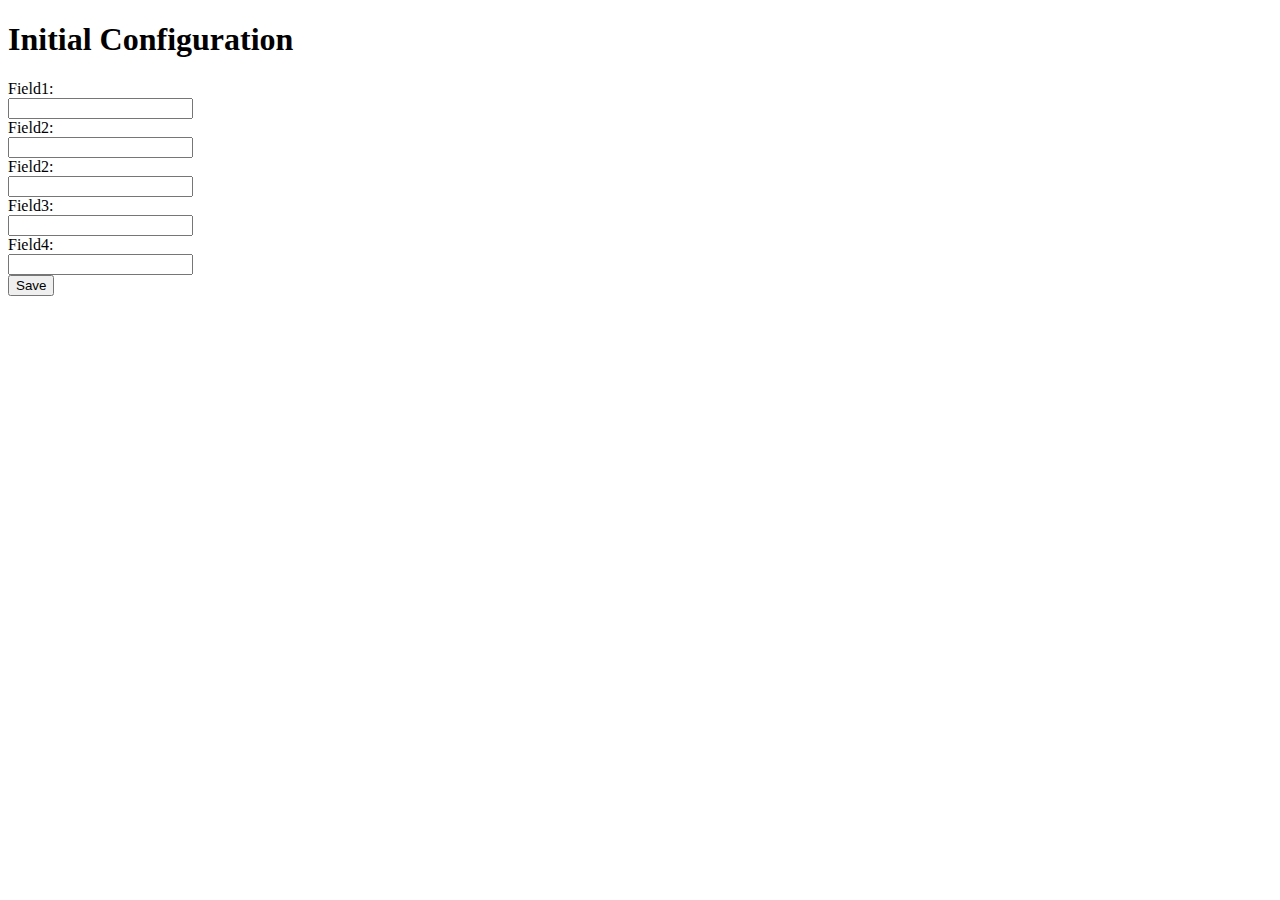
<file: assets/maybe-prompt-for-config/index.html>
<!DOCTYPE html>
<html>

<head>
  <style>
    #config label,
    #config input {
      display: block;
    }

    #config,
    #app {
      display: none
    }
  </style>
</head>

<body>
  <div id="config">
    <form>
      <h1>Initial Configuration</h1>
      <div>
        <label>Field1:</label>
        <input data-property="field1" type="text" />
      </div>
      <div>
        <label>Field2:</label>
        <input data-property="field2" type="text" />
      </div>
      <div>
        <label>Field2:</label>
        <input data-property="field2" type="text" />
      </div>
      <div>
        <label>Field3:</label>
        <input data-property="field3" type="text" />
      </div>
      <div>
        <label>Field4:</label>
        <input data-property="field4" type="text" />
      </div>
    </form>
    <button>Save</button>
  </div>
  <div id="app">
    <h1>Hello
      
    </h1>
  </div>
  <script src="./maybe-prompt-for-config.js"></script>
  <script>
    maybePromptForConfig((config) => console.log(config));
  </script>
</body>

</html>
</file>
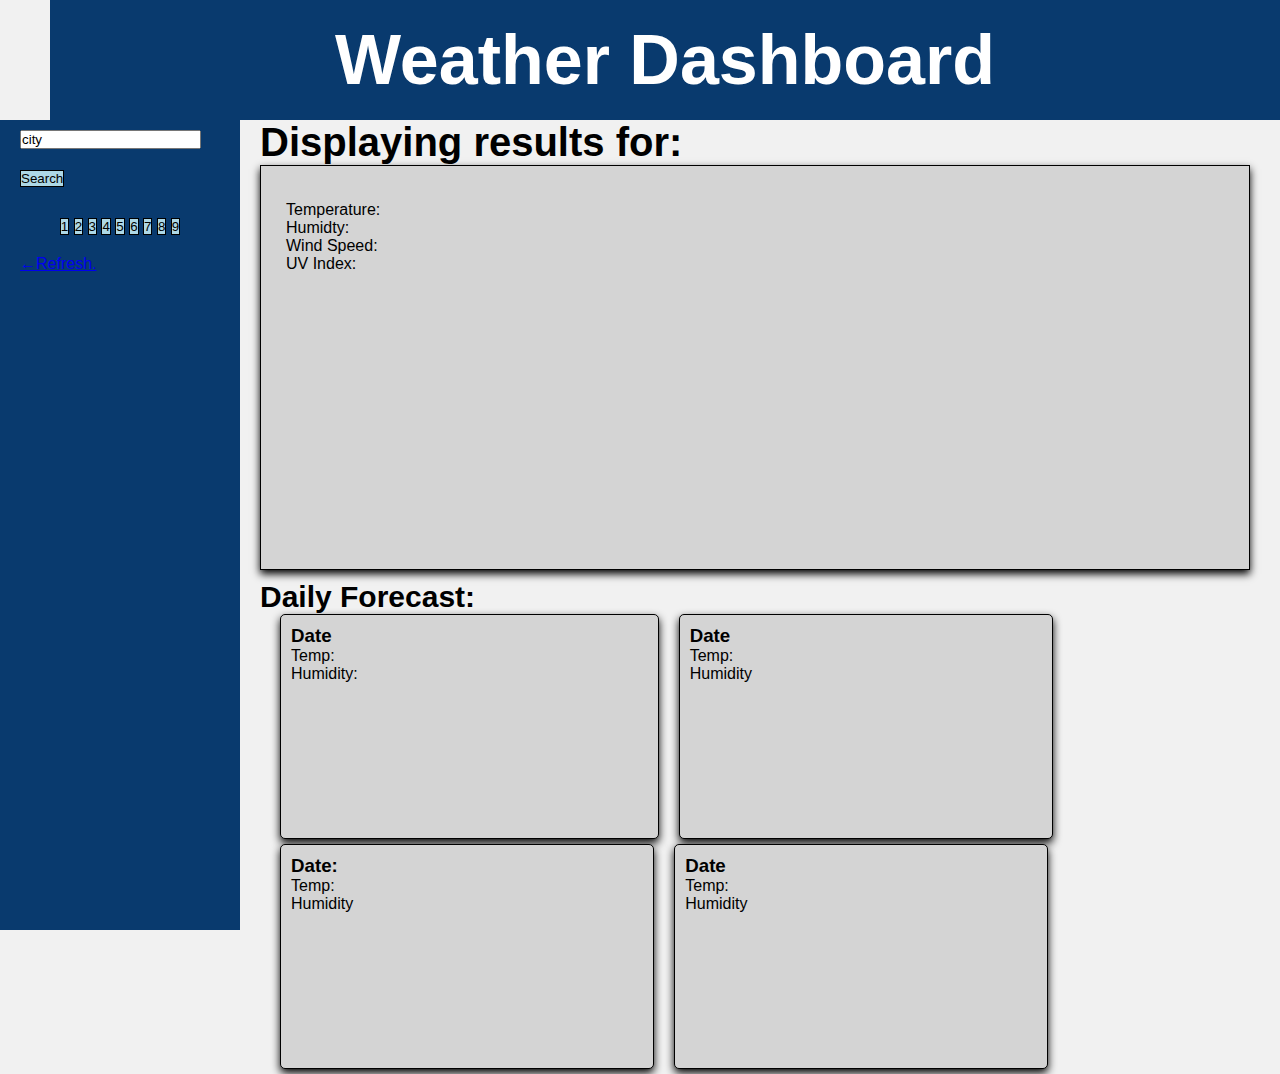
<file: city-search.html>
<!doctype html>
<html lang="en">

<head>
    <meta charset="UTF-8" />
    <meta name="viewport" content="width=device-width, initial-scale=1" />
    <title>Weather Dashboard</title>
    <link href="https://fonts.googleapis.com/css2?family=Fira+Sans:wght@400&family=Merriweather:wght@700&display=swap"
        rel="stylesheet" />
    <link href="https://cdn.jsdelivr.net/npm/bootstrap@5.0.0-beta2/dist/css/bootstrap.min.css" rel="stylesheet"
        integrity="sha384-BmbxuPwQa2lc/FVzBcNJ7UAyJxM6wuqIj61tLrc4wSX0szH/Ev+nYRRuWlolflfl" crossorigin="anonymous">
    <link rel="stylesheet" href="./css/style.css" />
</head>

<body>
    <header class="container-fluid">
        <h1>Weather Dashboard</h1>
    </header>
    <section class=container id="sidebar">
        <form class="d-flex" id="search-form">
            <input class="form-control me-2" id=cityInputVal name="city" type=text value="city"
                placeholder="Weather in your City...">
            <button class="btn btn-primary" id="search-button" type="submit">Search</button>
        </form>
        <ul class="list-group" id="saved-search-list">
            <button class="list-group-item">1</button>
            <button class="list-group-item">2</button>
            <button class="list-group-item">3</button>
            <button class="list-group-item">4</button>
            <button class="list-group-item">5</button>
            <button class="list-group-item">6</button>
            <button class="list-group-item">7</button>
            <button class="list-group-item">8</button>
            <button class="list-group-item">9</button>
        </ul>
        <a href="index.html" class="btn btn-block btn-danger btn-lg" id="back-button">&larr;Refresh.</a>
    </section>
    <section></section>
    <h2><strong>Displaying results for:</strong></h2>
    </section>
    <main class="card card-rounded">
        <div>
            <h2><span id="city-name-text"></span></h2>
            <ul class="list-group" id="current-list-group">
                <li>Temperature:<span></span></li>
                <li>Humidty:<span></span></li>
                <li>Wind Speed:<spam></spam>
                </li>
                <li>UV Index:<span-></span></li>
            </ul>
        </div>
    </main>
    <section>
        <h2><strong>Daily Forecast:</strong></strong></h2>
    </section>
    <div id="forecastCards">
        <span id="search-result-text"></span>
    </div>
    <div class="row">
        <div class="column">
            <div class="box" id="dayOne">
                <h3>Date<span id="date"></span></h3>
                <p>Temp:<span id=temp1></span></p>
                <p>Humidity:<span id="humidity1"></span></p>
            </div>
        </div>

        <div class="column">
            <div class="box" id="dayTwo">
                <h3>Date<span id="date"></span></h3>
                <p>Temp:<span id="temp2"></span></p>
                <p>Humidity<span id="humidity2"></span></p>
            </div>
        </div>

        <div class="column">
            <div class="box" id="dayThree">
                <h3>Date:<span id="date"></span></h3>
                <p>Temp:<span id="temp3"></span></p>
                <p>Humidity<span id="humidity3"></span></p>
            </div>
        </div>


        <div class="column">
            <div class="box" id="dayFour">
                <h3>Date<span id="date"></span></h3>
                <p>Temp:<span id="temp4"></span></p>
                <p>Humidity<span id="humidity4"></span></p>
            </div>
        </div>
        <footer>
            <br>
            <br>
        </footer>





        <script src="https://code.jquery.com/jquery-3.5.1.min.js"
            integrity="sha256-9/aliU8dGd2tb6OSsuzixeV4y/faTqgFtohetphbbj0=" crossorigin="anonymous"></script>
        <script src="https://cdn.jsdelivr.net/npm/bootstrap@5.0.0-beta2/dist/js/bootstrap.bundle.min.js"
            integrity="sha384-b5kHyXgcpbZJO/tY9Ul7kGkf1S0CWuKcCD38l8YkeH8z8QjE0GmW1gYU5S9FOnJ0"
            crossorigin="anonymous"></script>
        <script src="assets/js/display-search.js"></script>

</body>

</html>
</file>
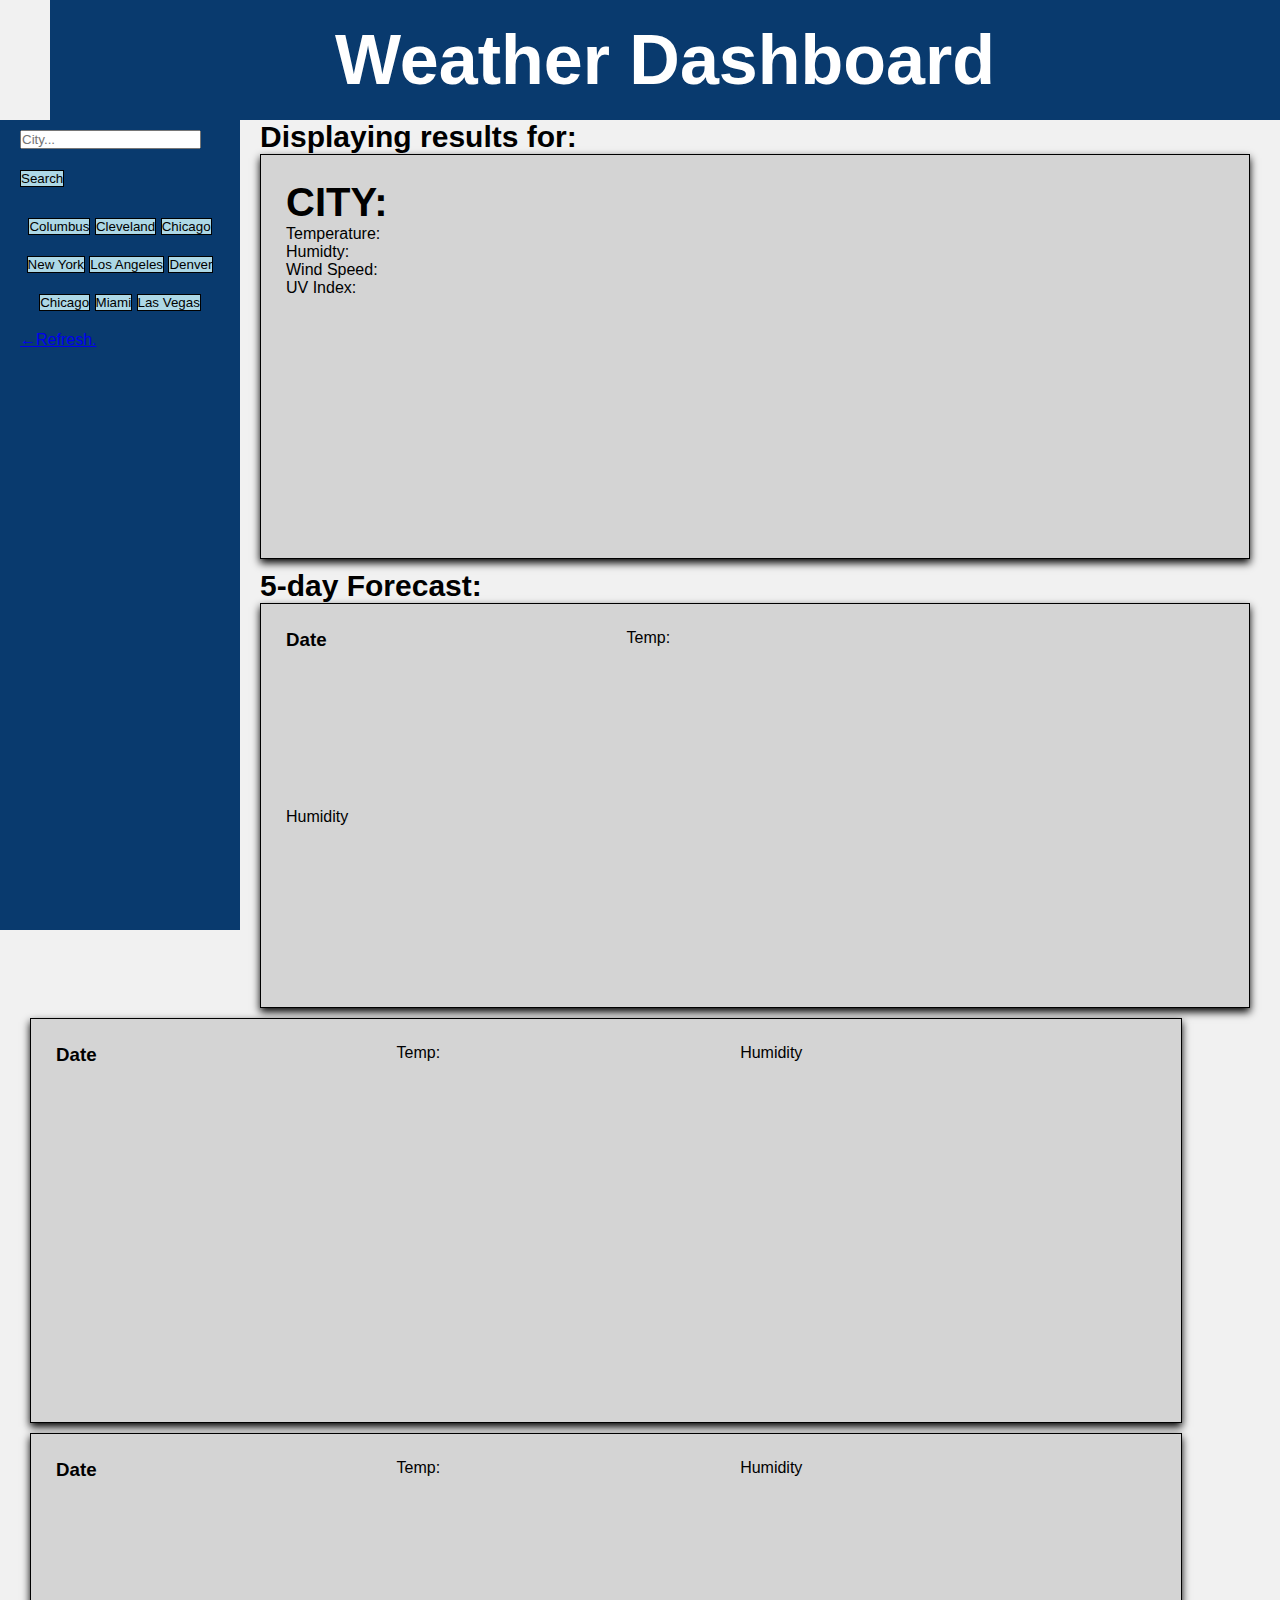
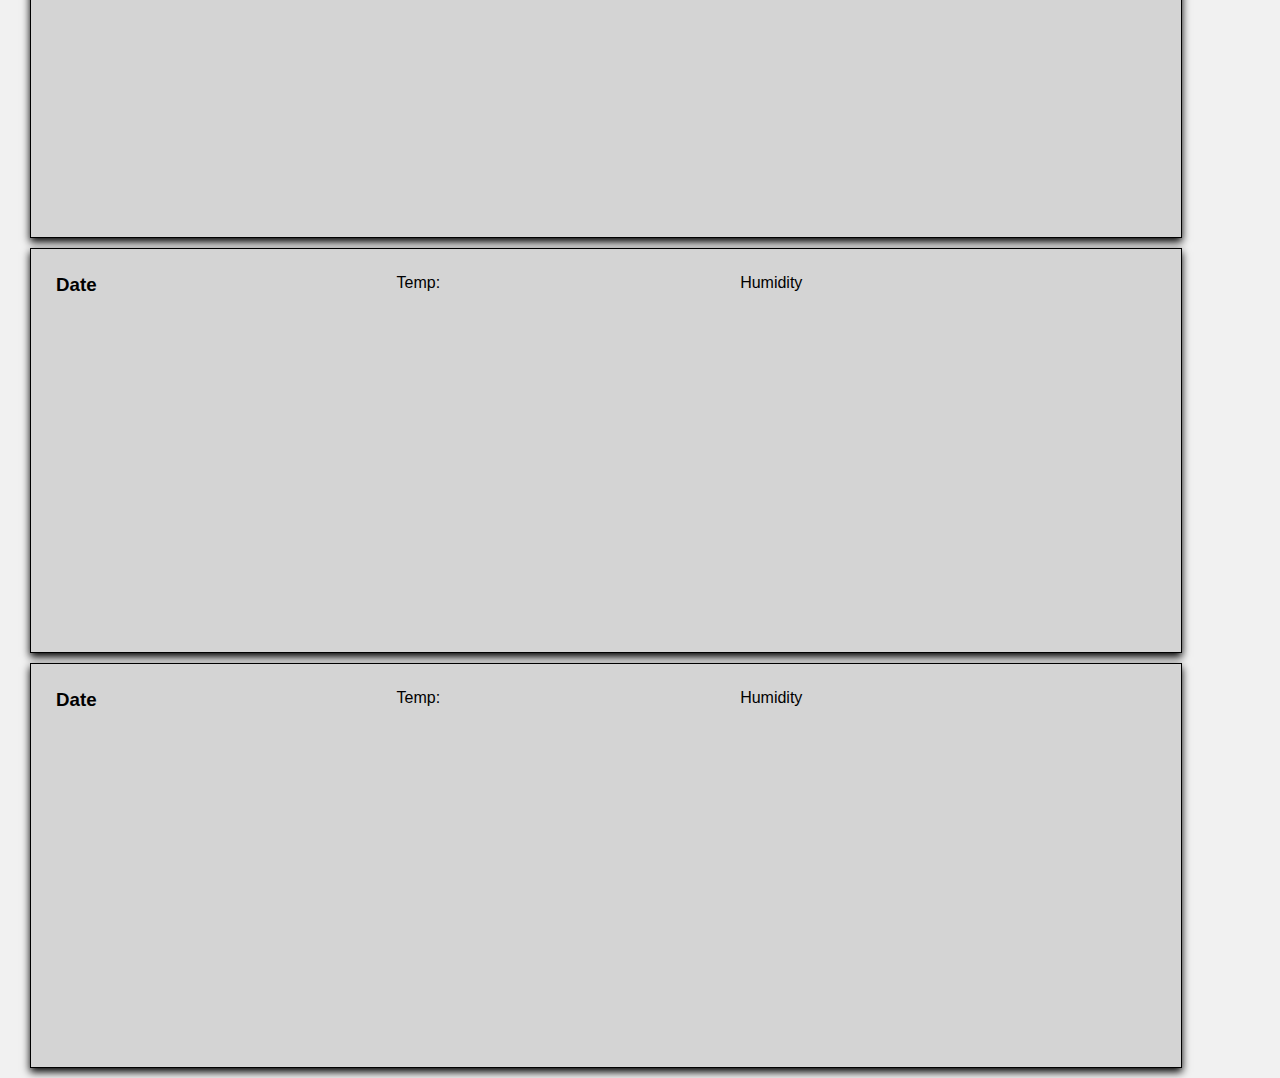
<file: display-search.html>
<!DOCTYPE html>
<html lang="en">

<head>
    <meta charset="UTF-8" />
    <meta name="viewport" content="width=device-width, initial-scale=1.0" />
    <title>Weather Dashboard</title>
    <link href="https://fonts.googleapis.com/css2?family=Fira+Sans:wght@400&family=Merriweather:wght@700&display=swap"
        rel="stylesheet" />
    <link href="https://cdn.jsdelivr.net/npm/bootstrap@5.0.0-beta2/dist/css/bootstrap.min.css" rel="stylesheet"
        integrity="sha384-BmbxuPwQa2lc/FVzBcNJ7UAyJxM6wuqIj61tLrc4wSX0szH/Ev+nYRRuWlolflfl">
    <link rel="stylesheet" href="./css/style.css" />
</head>

<body>
    <header class="container-fluid">
        <h1>Weather Dashboard</h1>
    </header>
    <section class=container id="sidebar">
        <form class="d-flex" id="search-form">
            <input class="form-control me-2" id="search-input" type="search" placeholder="City...">
            <button class="btn btn-primary" id="submitBtnEl" type="submit">Search</button>
        </form>
        <ul class="list-group" id="list-group-items">
            <button type="button" class="list-group-item">Columbus</button>
            <button type="button" class="list-group-item">Cleveland</button>
            <button type="button" class="list-group-item">Chicago</button>
            <button type="button" class="list-group-item">New York</button>
            <button type="button" class="list-group-item">Los Angeles</button>
            <button type="button" class="list-group-item">Denver</button>
            <button type="button" class="list-group-item">Chicago</button>
            <button type="button" class="list-group-item">Miami</button>
            <button type="button" class="list-group-item">Las Vegas</button>
        </ul>
        <a href="index.html" class="btn btn-block btn-danger btn-lg" id="backBtn">&larr;Refresh.</a>
    </section>

    <section>
        <h2><strong>Displaying results for:</strong></h2>
    </section>
    <main class="card card-rounded">
        <div>
            <h2><span id="search-result-text">CITY:</span></h2>
            <span class="list-group" id="result-list-text"></span>
            <ul>
                <li>Temperature:</li>
                <li>Humidty:</li>
                <li>Wind Speed:</li>
                <li>UV Index:</li>
            </ul>
        </div>
    </main>
    <section>
    <h2><strong>5-day Forecast:</strong></h2>
    </section>
        <div id="forecastCards">
    <span id="search-result-content"></span>
        </div>
    <div class="row">
        <div class="column">
            <div class="card" id="forecast1">
                <h3>Date<span id="weather1"></span></h3>
                <p>Temp:<span id=temp1></span></p>
                <p>Humidity<span id="humidity1"></span></p>
            </div>
        </div>
        <div class="column">
            <div class="card" id="forecast2">
                <h3>Date<span id="weather2"></span></h3>
                <p>Temp:<span id="temp2"></span></p>
                <p>Humidity<span id="humidity2"></span></p>
            </div>
        </div>
        <div class="column">
            <div class="card" id="forecast3">
                <h3>Date<span id="weather3"></span></h3>
                <p>Temp:<span id="temp3"></span></p>
                <p>Humidity<span id="humidity3"></span></p>
            </div>
        </div>
        <div class="column">
            <div class="card" id="forecast4">
                <h3>Date<span id="weather4"></span></h3>
                <p>Temp:<span id="temp4"></span></p>
                <p>Humidity<span id="humidity4"></span></p>
            </div>
        </div>
        <div class="column">
            <div class="card" id="forecast5">
                <h3>Date<span id="weather5"></span></h3>
                <p>Temp:<span id="temp5"></span></p>
                <p>Humidity<span id="temp5"></span></p>
            </div>
        </div>
    </div>
       
        


        <script src="https://code.jquery.com/jquery-3.5.1.min.js"
            integrity="sha256-9/aliU8dGd2tb6OSsuzixeV4y/faTqgFtohetphbbj0=" crossorigin="anonymous"></script>
        <script src="https://cdn.jsdelivr.net/npm/bootstrap@5.0.0-beta2/dist/js/bootstrap.bundle.min.js"
            integrity="sha384-b5kHyXgcpbZJO/tY9Ul7kGkf1S0CWuKcCD38l8YkeH8z8QjE0GmW1gYU5S9FOnJ0"
            crossorigin="anonymous"></script>
        <script src="./assets/js/display-search.js"></script>

</body>

</html>
</file>
<file: css/style.css>
*{
    box-sizing: border-box;
    margin: 0;
    padding:0;
  }

body {
font-family: Arial, Helvetica, sans-serif;
  background-color: #f1f1f1;
flex-direction: column;
min-height: 100vh; 
min-width: 100vh;
}


header {
background-color: #093a6e;
text-align: center;
padding: 20px;
color: white;
max-width:100%;
margin-left: 50px;

}

h1 {
font-size: 70px;
}

#city-input:first-letter {
  text-transform: uppercase;
}
 

ul {

list-style-type: none;
padding-top: 10px;
text-align: center;

}

li {
text-align: left;

}
 
#result-content {
  list-style-type: none;
}


 
.card {
  box-shadow: 0 4px 8px 0 black;
  display: flex;
  flex-wrap: wrap;
  text-align: left;
  background-color:rgb(212, 212, 212);
  padding: 25px;
  border: 1px solid black;
  min-height: 45vh;
  margin-right: 30px;
  margin-bottom: 10px;
  margin-left: 30px;
  max-width: 128vh;

}

#back-ground {
  background-color: red;
  color: white;
}

span {
float:right;
margin-right: 300px;

}

h2 {
font-size: 40px;

}

h2:last-child {
  font-size: 30px;
}

#currentDay {
  font-size:25px;
  font-weight: bold;
}



.box {
 float: left;
 flex-wrap: wrap;
 padding-top: 10px;
 box-shadow: 0 4px 8px 0 black;
 border: 1px solid black;
 min-height: 25vh;
 min-width: 23vh;
 border-radius: 5px;
 margin-bottom: 5px;
 padding-left: 10px;
 margin-left: 20px;
 background-color:rgb(212, 212, 212);
}

 #uvi {
   background-color: red;
 }

#sidebar {
float: left;
width: 240px;
padding-left: 20px;
padding-right: 20px;
background-color:  #093a6e;
margin-right: 20px;
min-height: 90vh;
padding-bottom: 30px;

}


form {
padding-top: 10px;

}

input, button {
margin-bottom: 20px;

}


button {
background-color: lightblue;
border: 1px solid black;
}

button a:hover {
  background-color: rgb(51, 49, 49);
}

#backBtn {
 float: left;
 width: 210px;
 
}
  


  @media screen and (min-width: 400px) {
#sidebar {
    max-width: 100%;
  
  }


  }
  

@media screen and (max-height: 400px) {
    #sidebar {
      padding-top: 15px;
    }
    
}


@media screen and (max-width: 480px) {

  h1 {
  font-size: 35px; 
    
}
  
  .card {
  max-width: 100%;
  margin: 10px;

    }

}


@media screen and (max-width: 340px) {

  h1 {
    
    font-size: 25px
        
  }

}
  
@media screen and (max-width: 300px) {
  #backBtn {
    visibility: hidden;
   
  }

}
</file>
